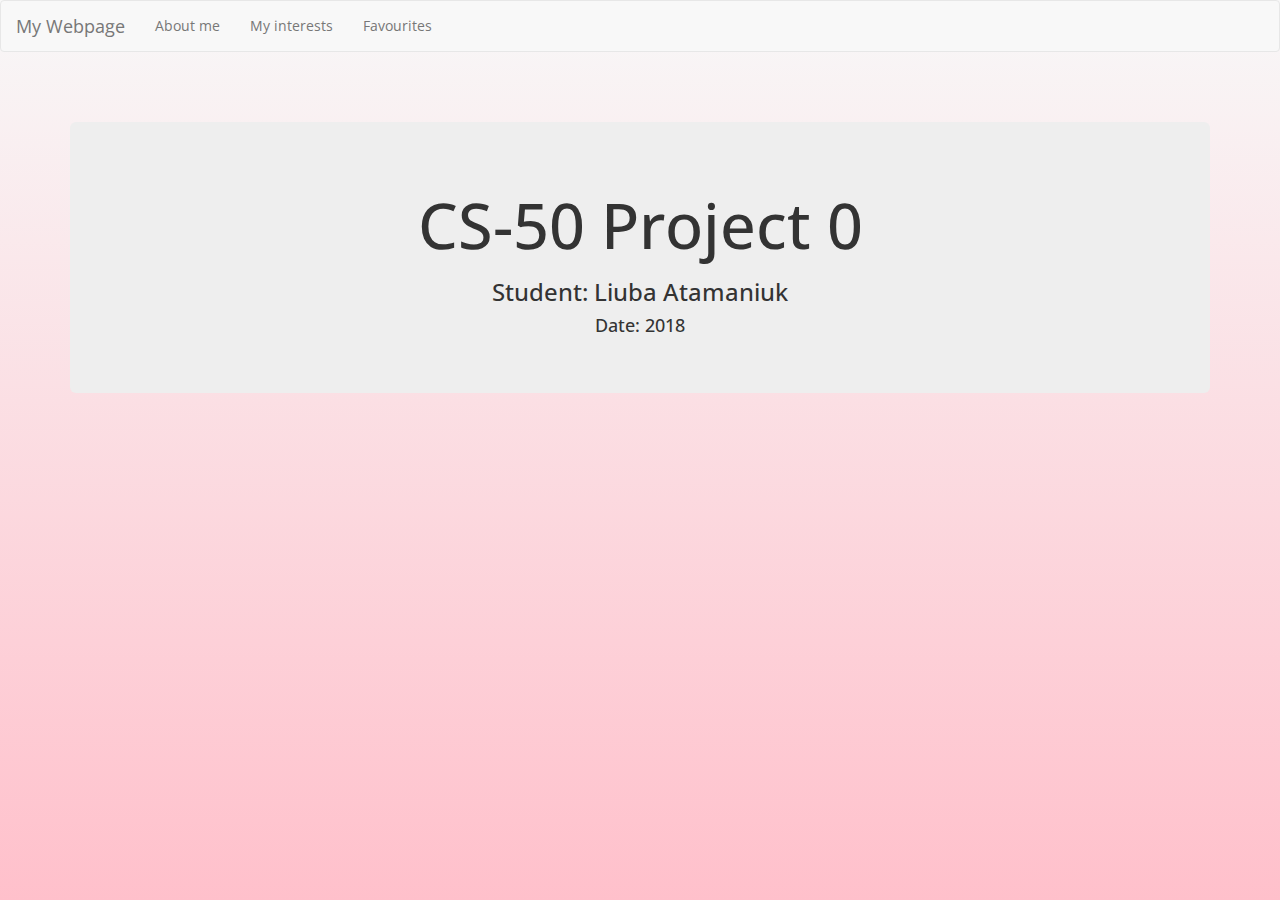
<file: index.html>
<!DOCTYPE html>
<html>
<head>
	<meta charset="utf-8">
	<title>My Webpage</title>
	<meta name="viewport" content="width=device-width, initial-scale=1">
	<link rel="stylesheet" href="css/style.css">	
	<link rel="stylesheet" href="https://maxcdn.bootstrapcdn.com/bootstrap/3.3.7/css/bootstrap.min.css">
	<script src="https://ajax.googleapis.com/ajax/libs/jquery/3.3.1/jquery.min.js"></script>
	<script src="https://maxcdn.bootstrapcdn.com/bootstrap/3.3.7/js/bootstrap.min.js"></script>
	<link href="https://fonts.googleapis.com/css?family=Open+Sans" rel="stylesheet" type="text/css">
</head>
<body>
	
	<!-- Header -->
	<header>
		<!-- Site navigation -->
		<nav class="navbar navbar-default">
			<div class="container-fluid">
				<div class="navbar-header">
					<a class="navbar-brand" href="index.html">My Webpage</a>
				</div>
				<ul class="nav navbar-nav">
					<li><a href="html/page1.html">About me</a></li>
					<li><a href="html/page2.html">My interests</a></li>
					<li><a href="html/page3.html">Favourites</a></li>
				</ul>
			</div>
		</nav>
	</header>
	
	<!-- Site content -->
	<section>		
		<div class="container">
			<div id="home" class="jumbotron">
				<h1>CS-50 Project 0</h1>
				<h3>Student: Liuba Atamaniuk</h3>
				<h4>Date: 2018</h4>
			</div>
		</div>		
	</section>
	
</body>
</html>
</file>
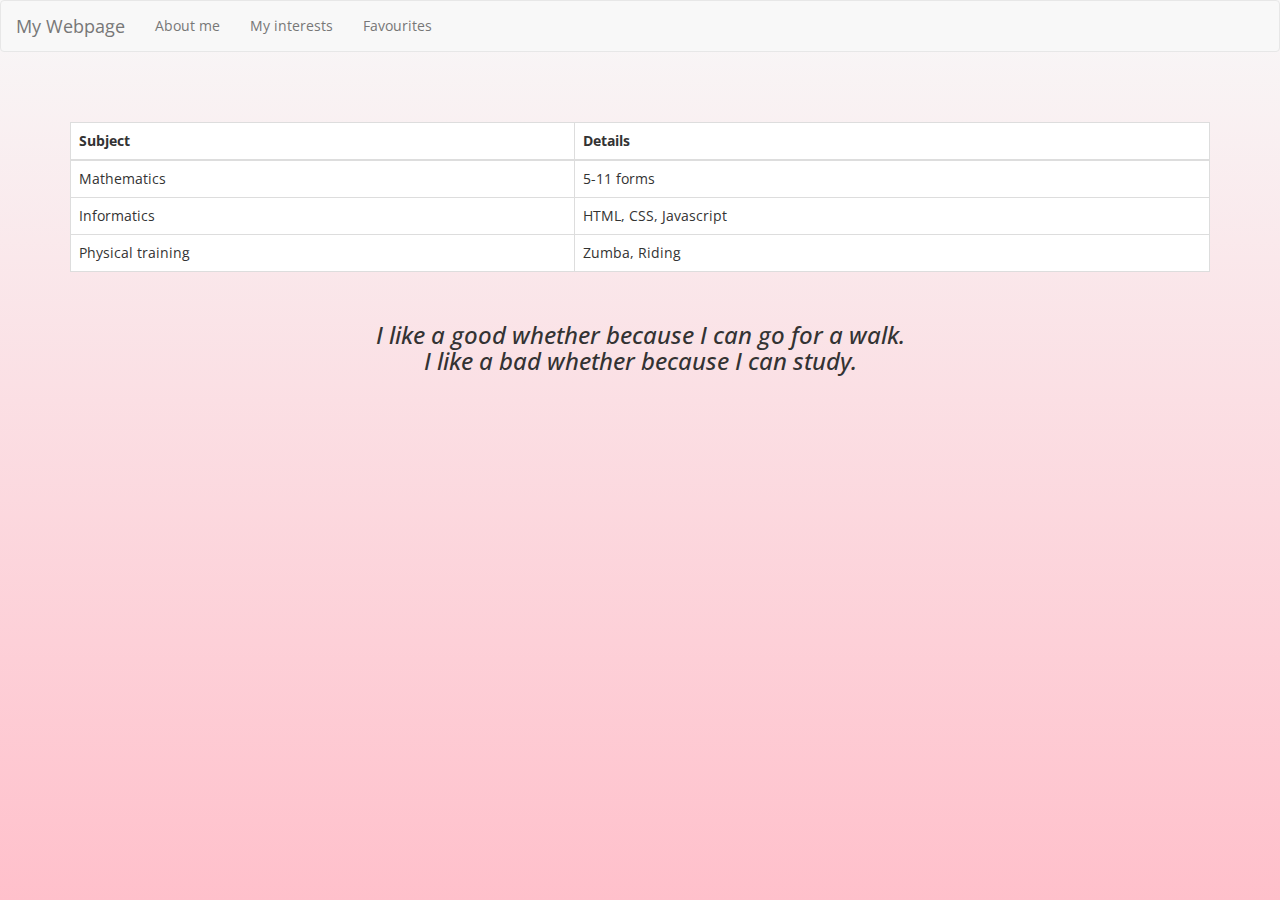
<file: html/page2.html>
<!DOCTYPE html>
<html>
<head>
	<meta charset="utf-8">
	<title>My Webpage</title>
	<meta name="viewport" content="width=device-width, initial-scale=1">
	<link rel="stylesheet" href="../style.css">
	<link rel="stylesheet" href="../css/myInterests.css">
	<link rel="stylesheet" href="https://maxcdn.bootstrapcdn.com/bootstrap/3.3.7/css/bootstrap.min.css">
	<script src="https://ajax.googleapis.com/ajax/libs/jquery/3.3.1/jquery.min.js"></script>
	<script src="https://maxcdn.bootstrapcdn.com/bootstrap/3.3.7/js/bootstrap.min.js"></script>
	<link href="https://fonts.googleapis.com/css?family=Open+Sans" rel="stylesheet" type="text/css">
</head>
<body>
	
	<!-- Header -->
	<header>
		<!-- Site navigation -->
		<nav class="navbar navbar-default">
			<div class="container-fluid">
				<div class="navbar-header">
					<a class="navbar-brand" href="../index.html">My Webpage</a>
				</div>
				<ul class="nav navbar-nav">
					<li><a href="page1.html">About me</a></li>
					<li><a href="page2.html">My interests</a></li>
					<li><a href="page3.html">Favourites</a></li>
				</ul>
			</div>
		</nav>
	</header>
	
	<!-- Site content -->
	<section>
		<div class="container">
			<table class="table table-bordered">
				<thead>
					<tr>
						<th>Subject</th>
						<th>Details</th>
					</tr>
				</thead>
				<tbody>
					<tr>
						<td>Mathematics</td>
						<td>5-11 forms</td>
					</tr>
					<tr>
						<td>Informatics</td>
						<td>HTML, CSS, Javascript</td>
					</tr>
					<tr>
						<td>Physical training</td>
						<td>Zumba, Riding</td>
					</tr>
				</tbody>
			</table>
			<h3 class="message">
				I like a good whether because I can go for a walk.<br>
				I like a bad whether because I can study.
			</h3>
		</div>
	</section>
	
</body>
</html>
</file>
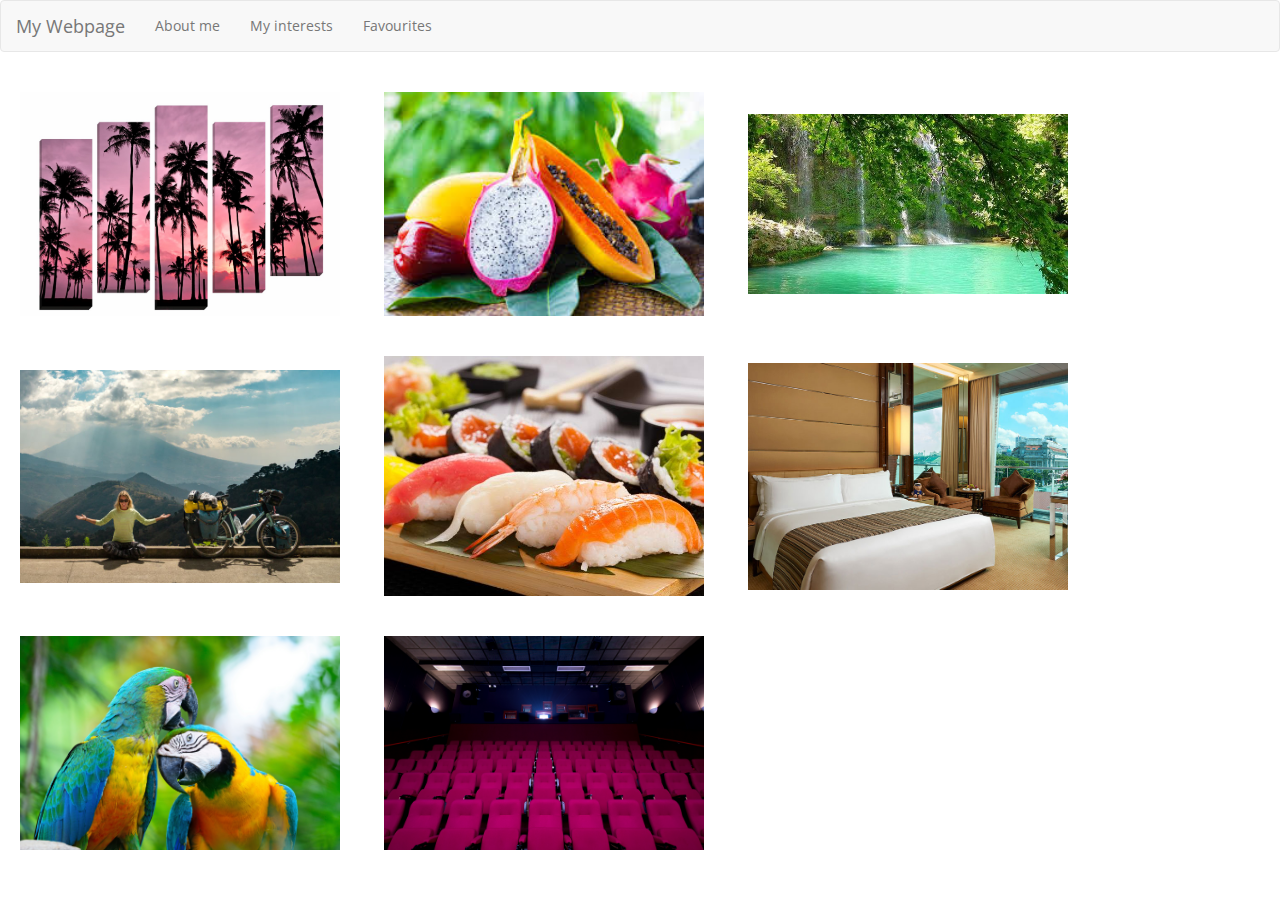
<file: html/page3.html>
<!DOCTYPE html>
<html>
<head>
	<meta charset="utf-8">
	<title>My Webpage</title>
	<meta name="viewport" content="width=device-width, initial-scale=1">
	<link rel="stylesheet" href="../style.css">
	<link rel="stylesheet" href="../css/favorites.css">
	<link rel="stylesheet" href="https://maxcdn.bootstrapcdn.com/bootstrap/3.3.7/css/bootstrap.min.css">
	<script src="https://ajax.googleapis.com/ajax/libs/jquery/3.3.1/jquery.min.js"></script>
	<script src="https://maxcdn.bootstrapcdn.com/bootstrap/3.3.7/js/bootstrap.min.js"></script>
	<link href="https://fonts.googleapis.com/css?family=Open+Sans" rel="stylesheet" type="text/css">
</head>
<body>
	
	<!-- Header -->
	<header>
		<!-- Site navigation -->
		<nav class="navbar navbar-default">
			<div class="container-fluid">
				<div class="navbar-header">
					<a class="navbar-brand" href="../index.html">My Webpage</a>
				</div>
				<ul class="nav navbar-nav">
					<li><a href="page1.html">About me</a></li>
					<li><a href="page2.html">My interests</a></li>
					<li><a href="page3.html">Favourites</a></li>
				</ul>
			</div>
		</nav>
	</header>
	
	<!-- Site content -->
	<section class="gallery">
		<img class="images" src="../images/img1.jpg" alt="image">
		<img class="images" src="../images/img2.jpg" alt="image">
		<img class="images" src="../images/img3.jpg" alt="image">
		<img class="images" src="../images/img4.jpg" alt="image">
		<img class="images" src="../images/img5.jpg" alt="image">
		<img class="images" src="../images/img6.jpg" alt="image">
		<img class="images" src="../images/img7.jpg" alt="image">
		<img class="images" src="../images/img8.jpg" alt="image">
	</section>
	
</body>
</html>
</file>
<file: css/style.css>
body {
	font-family: 'Open Sans', sans-serif !important;
	background-image: linear-gradient(#f8f8f8, pink);
	background-repeat: no-repeat;
	height: 100vh;
}

#home {
	text-align: center;
	margin-top: 50px;
}
</file>
<file: style.css>
body {
	font-family: 'Open Sans', sans-serif !important;
	background-image: linear-gradient(#f8f8f8, pink);
	background-repeat: no-repeat;
	height: 100vh;
}
</file>
<file: css/myInterests.css>
table {
	margin-top: 50px;
}
table th, table td{
	background-color: white;
}

.message {
	margin-top: 50px;	
	text-align: center;
	font-style: italic;
}
</file>
<file: css/favorites.css>
body {
	background-image: none;	
	height: 100vh;
}

.images {
	height: auto;
	cursor: pointer;
	transition: all 0.5s;
	margin: 20px;
}

.images:hover {
	-ms-transform: scale(1.2,1.2);/*IE 9*/
	-webkit-transform: scale(2,2);/*Safari*/
	transform: scale(1.2,1.2);
}

/*Responsive*/
@media only screen and (min-width: 992px) {
	.gallery .images {
		width: 25%;
	}
}
@media only screen and (max-width: 992px) {
	.gallery .images{
		width: 25%;
	}
}
@media only screen and (max-width: 768px) {
	.gallery .images {
		width: 37%;
	}
}
</file>
